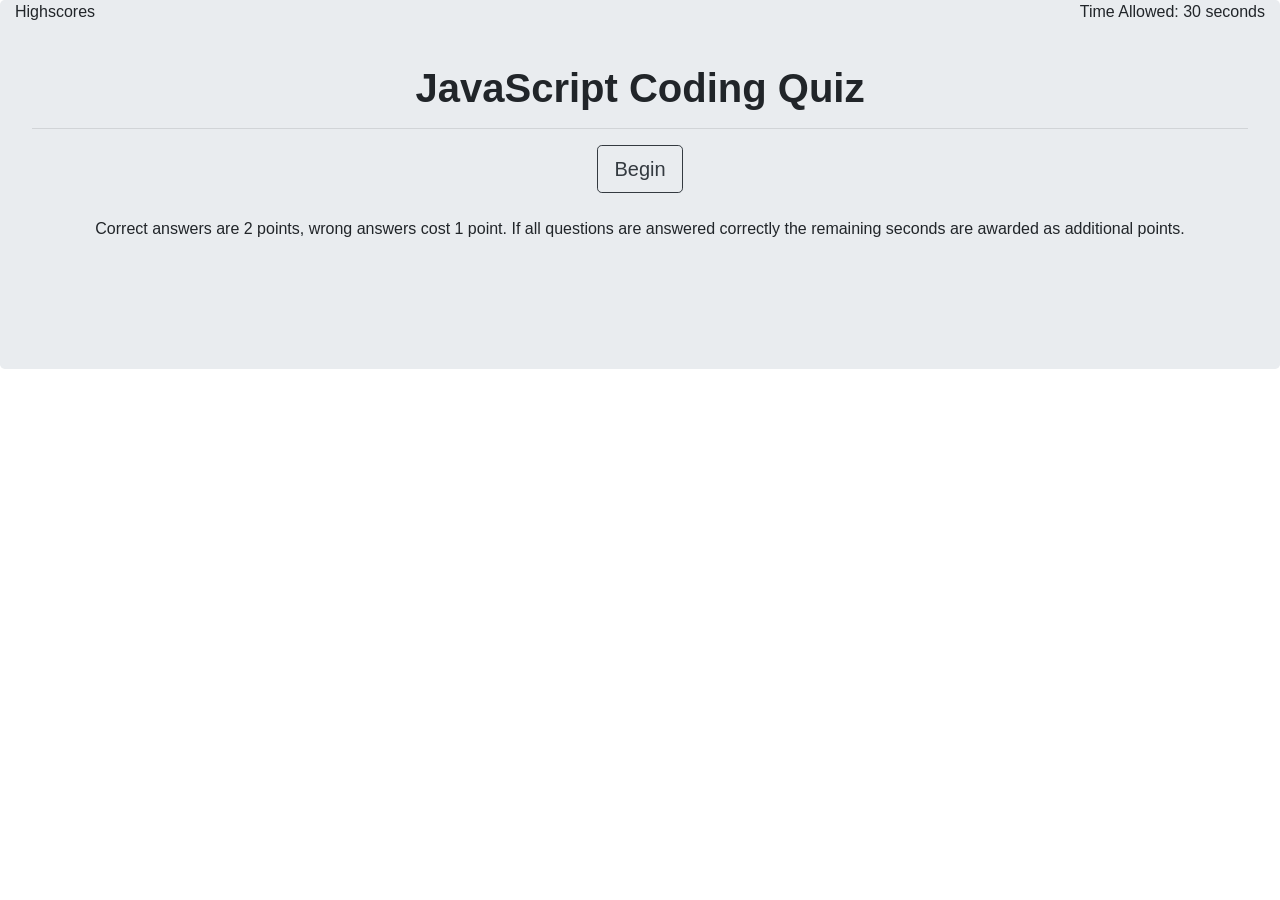
<file: index.html>
<!DOCTYPE html>
<html lang="en">
<head>
  <meta charset="UTF-8">
  
  <title>JavaScript Coding Quiz</title>

   <!-- Link a link to Bootstrap-->
  <link rel="stylesheet" href="./Assets/style.css">  
  <link rel="stylesheet" href="https://maxcdn.bootstrapcdn.com/bootstrap/4.0.0/css/bootstrap.min.css">
</head>
<body>
  <!--Highscore Display-->
  <section id="highscores-link"><span>Highscores</span>
  	<div id="highScores">
  		<ul id="highScoresList"></ul>
  	</div></section>
  <section id="countdown-display"><span>Time Allowed: 30 seconds</span></section>
  <div class="jumbotron text-center">
    <h1><strong>JavaScript Coding Quiz</strong></h1>
    <hr>
  
    <div id="start-button">
      <button class="btn btn-outline-dark btn-lg normal-button" OnClick="this.disabled = true">
        <span class="fa fa-ok"></span>Begin</button>
    </div>
    <br> 
    <div id="msg"><span>Correct answers are 2 points, wrong answers cost 1 point. If all questions are answered correctly the remaining seconds are awarded as additional points.</span></div>
    <br>
    <!-- Initials Input Field, hidden until quiz is completed-->
<div class="wrapper">
<form id="initialsForm">
<div class="form-initials">
    <label id="nameLable" for="nameField">Enter Your Initials:</label>
    <br>
    <input id="initials" type="text" class="center-text" maxlength="5"></input>
</div>
<br>
<div class="form-sub"><button id="subButton" type="button" class="btn btn-outline-dark btn-lg normal-button">Done</button>
</div>
</form>
<br>
<div>
    <p id="result"></p></div>
</div>
  </div>

  <div class="container" id="container">
      
      <!-- Option Buttons - Quiz Questions & Answers -->
      <table class="table table-hover">
        <thead></thead>
          <tr>
            <th class="bg-secondary text-white"><h5>Question<span id="question"></span></h5></th>
          </tr>
        </thead>
        <tbody>
          <tr>
            <td><Input type="radio" name="answer" id="a1" value="" style="margin-right: 15px"><label for="a1"></label></td>
          </tr>
          <tr>
            <td><Input type="radio" name="answer" id="a2" value="" style="margin-right: 15px"><label for="a2"></label></td>
          </tr>
          <tr>
            <td><Input type="radio" name="answer" id="a3" value="" style="margin-right: 15px"><label for="a3"></label></td>
          </tr>
          <tr>
            <td><Input type="radio" name="answer" id="a4" value="" style="margin-right: 15px"><label for="a4"></label></td>
          </tr>
        </tbody>
      </table>
      <h5 class="text-left" id="answer-outcome"><span>Make a Selection</span></span></h5>
      <button id = "submit" class="btn btn-outline-dark btn-lg normal-button" OnClick="this.disabled = true"><span class="fa fa-ok"></span>Submit</button>
      <button id = "next" class="btn btn-outline-dark btn-lg normal-button"><span class="fa fa-ok"></span>Next</button>
 </div>

  
<script src="./Assets/script.js"></script>
</body>
</html>
</file>
<file: Assets/style.css>
#highscores-link {
  float:left;
  margin-left: 15px;
}

li {
  list-style-type: none;
}

#countdown-display {
  float:right;
  margin-right: 15px;
}

label[for="initials"] {
  margin-right: 5px;
}

tr {
list-style-type: none;
}

input[type='radio']:after {
  width: 15px;
  height: 15px;
  border-radius: 15px;
  top: -2px;
  left: -1px;
  position: relative;
  background-color: #d1d3d1;
  content: '';
  display: inline-block;
  visibility: visible;
  border: 2px solid white;
}

input[type='radio']:checked:after {
  width: 15px;
  height: 15px;
  border-radius: 15px;
  top: -2px;
  left: -1px;
  position: relative;
  background-color: black;
  content: '';
  display: inline-block;
  visibility: visible;
  border: 2px solid white;
}
</file>
